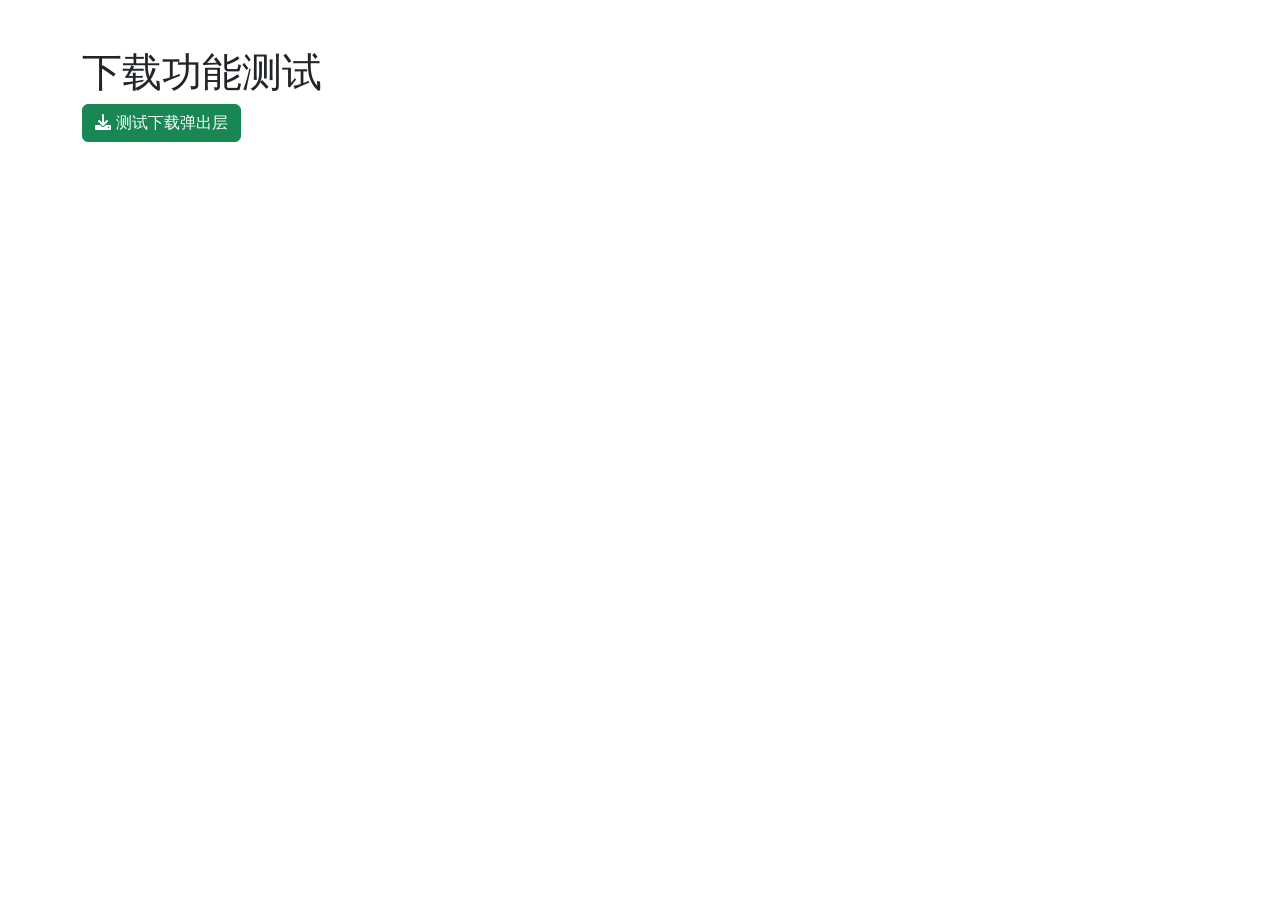
<file: test_download.html>
<!DOCTYPE html>
<html lang="zh-CN">
<head>
    <meta charset="UTF-8">
    <meta name="viewport" content="width=device-width, initial-scale=1.0">
    <title>下载功能测试</title>
    <link href="https://cdn.jsdelivr.net/npm/bootstrap@5.1.3/dist/css/bootstrap.min.css" rel="stylesheet">
    <link rel="stylesheet" href="https://cdnjs.cloudflare.com/ajax/libs/font-awesome/6.0.0/css/all.min.css">
    <style>
        /* 下载弹出层样式 */
        .system-info-popup {
            position: fixed;
            top: 0;
            left: 0;
            width: 100%;
            height: 100%;
            z-index: 9999;
            display: flex;
            align-items: center;
            justify-content: center;
        }

        .popup-backdrop {
            position: absolute;
            top: 0;
            left: 0;
            width: 100%;
            height: 100%;
            background-color: rgba(0, 0, 0, 0.5);
            z-index: 1;
        }

        .popup-content {
            position: relative;
            background: white;
            border-radius: 0.5rem;
            box-shadow: 0 10px 25px rgba(0, 0, 0, 0.2);
            max-width: 90%;
            max-height: 90%;
            width: 500px;
            z-index: 2;
            overflow: hidden;
            animation: popupFadeIn 0.3s ease-out;
        }

        @keyframes popupFadeIn {
            from {
                opacity: 0;
                transform: scale(0.9) translateY(-20px);
            }
            to {
                opacity: 1;
                transform: scale(1) translateY(0);
            }
        }

        .popup-header {
            padding: 1rem 1.5rem;
            border-bottom: 1px solid #dee2e6;
            display: flex;
            justify-content: space-between;
            align-items: center;
            background-color: #f8f9fa;
        }

        .popup-close {
            background: none;
            border: none;
            font-size: 1.5rem;
            cursor: pointer;
            color: #6c757d;
            padding: 0;
            width: 30px;
            height: 30px;
            display: flex;
            align-items: center;
            justify-content: center;
        }

        .popup-body {
            padding: 1.5rem;
            max-height: 60vh;
            overflow-y: auto;
        }

        .popup-footer {
            padding: 1rem 1.5rem;
            border-top: 1px solid #dee2e6;
            background-color: #f8f9fa;
            text-align: right;
        }

        .download-options .form-check {
            margin-bottom: 1rem;
            padding: 0.75rem;
            border: 1px solid #e9ecef;
            border-radius: 0.375rem;
            transition: all 0.2s ease;
        }

        .download-options .form-check:hover {
            background-color: #f8f9fa;
            border-color: #007bff;
        }

        .download-options .form-check-input:checked + .form-check-label {
            color: #007bff;
        }

        .download-options .form-check-label {
            cursor: pointer;
            width: 100%;
            margin-bottom: 0;
        }

        .download-options .form-check-label i {
            margin-right: 0.5rem;
            font-size: 1.1rem;
        }
    </style>
</head>
<body>
    <div class="container mt-5">
        <h1>下载功能测试</h1>
        <button class="btn btn-success" onclick="showDownloadPopup('test-job-123', '测试文档.pdf')">
            <i class="fas fa-download"></i> 测试下载弹出层
        </button>
    </div>

    <!-- 文件下载选择弹出层 -->
    <div id="downloadPopup" class="system-info-popup" style="display: none;">
        <div class="popup-content">
            <div class="popup-header">
                <h5><i class="fas fa-download"></i> 选择下载文件</h5>
                <button type="button" class="popup-close" id="closeDownload">&times;</button>
            </div>
            <div class="popup-body">
                <div class="mb-3">
                    <h6 id="downloadJobTitle">任务：</h6>
                </div>
                <div class="form-group">
                    <label class="form-label">选择要下载的文件类型：</label>
                    <div class="download-options">
                        <div class="form-check">
                            <input class="form-check-input" type="checkbox" id="download-markdown" value="markdown" checked>
                            <label class="form-check-label" for="download-markdown">
                                <i class="fab fa-markdown text-primary"></i> Markdown文件
                                <small class="text-muted d-block">包含识别的文本内容</small>
                            </label>
                        </div>
                        <div class="form-check">
                            <input class="form-check-input" type="checkbox" id="download-word" value="word">
                            <label class="form-check-label" for="download-word">
                                <i class="fas fa-file-word text-info"></i> Word文档
                                <small class="text-muted d-block">可编辑的Word格式</small>
                            </label>
                        </div>
                        <div class="form-check">
                            <input class="form-check-input" type="checkbox" id="download-pdf" value="pdf">
                            <label class="form-check-label" for="download-pdf">
                                <i class="fas fa-file-pdf text-danger"></i> 带文本PDF
                                <small class="text-muted d-block">可搜索的PDF文件</small>
                            </label>
                        </div>
                        <div class="form-check">
                            <input class="form-check-input" type="checkbox" id="download-zip" value="zip">
                            <label class="form-check-label" for="download-zip">
                                <i class="fas fa-file-archive text-warning"></i> 完整压缩包
                                <small class="text-muted d-block">包含所有文件和图片</small>
                            </label>
                        </div>
                    </div>
                </div>
                <div class="form-group mt-3">
                    <div class="form-check">
                        <input class="form-check-input" type="checkbox" id="download-all">
                        <label class="form-check-label" for="download-all">
                            <strong>全选</strong>
                        </label>
                    </div>
                </div>
            </div>
            <div class="popup-footer">
                <button type="button" class="btn btn-secondary" id="cancelDownload">取消</button>
                <button type="button" class="btn btn-primary" id="confirmDownload">
                    <i class="fas fa-download"></i> 开始下载
                </button>
            </div>
        </div>
        <div class="popup-backdrop"></div>
    </div>

    <script>
        // 显示下载弹出层
        function showDownloadPopup(jobId, jobTitle) {
            const popup = document.getElementById('downloadPopup');
            const titleElement = document.getElementById('downloadJobTitle');
            
            if (popup && titleElement) {
                titleElement.textContent = `任务：${jobTitle}`;
                popup.dataset.jobId = jobId;
                popup.style.display = 'flex';
                
                // 重置选择状态
                resetDownloadSelection();
            }
        }

        // 关闭下载弹出层
        function closeDownloadPopup() {
            const popup = document.getElementById('downloadPopup');
            if (popup) {
                popup.style.display = 'none';
            }
        }

        // 重置下载选择
        function resetDownloadSelection() {
            const checkboxes = document.querySelectorAll('#downloadPopup input[type="checkbox"]:not(#download-all)');
            const selectAllCheckbox = document.getElementById('download-all');
            
            // 默认选中Markdown
            checkboxes.forEach(checkbox => {
                checkbox.checked = checkbox.value === 'markdown';
            });
            
            if (selectAllCheckbox) {
                selectAllCheckbox.checked = false;
            }
        }

        // 处理全选/取消全选
        function handleSelectAll() {
            const selectAllCheckbox = document.getElementById('download-all');
            const checkboxes = document.querySelectorAll('#downloadPopup input[type="checkbox"]:not(#download-all)');
            
            if (selectAllCheckbox) {
                checkboxes.forEach(checkbox => {
                    checkbox.checked = selectAllCheckbox.checked;
                });
            }
        }

        // 处理单个选择变化
        function handleSingleSelection() {
            const selectAllCheckbox = document.getElementById('download-all');
            const checkboxes = document.querySelectorAll('#downloadPopup input[type="checkbox"]:not(#download-all)');
            
            if (selectAllCheckbox) {
                const allChecked = Array.from(checkboxes).every(checkbox => checkbox.checked);
                const noneChecked = Array.from(checkboxes).every(checkbox => !checkbox.checked);
                
                selectAllCheckbox.checked = allChecked;
                selectAllCheckbox.indeterminate = !allChecked && !noneChecked;
            }
        }

        // 确认下载
        function confirmDownload() {
            const popup = document.getElementById('downloadPopup');
            const jobId = popup.dataset.jobId;
            const checkboxes = document.querySelectorAll('#downloadPopup input[type="checkbox"]:not(#download-all):checked');
            
            if (checkboxes.length === 0) {
                alert('请至少选择一种文件类型');
                return;
            }
            
            const selectedTypes = Array.from(checkboxes).map(checkbox => checkbox.value);
            
            // 关闭弹出层
            closeDownloadPopup();
            
            // 模拟下载
            alert(`开始下载 ${selectedTypes.length} 个文件：${selectedTypes.join(', ')}`);
        }

        // 绑定事件
        document.addEventListener('DOMContentLoaded', function() {
            const closeDownloadBtn = document.getElementById('closeDownload');
            const cancelDownloadBtn = document.getElementById('cancelDownload');
            const confirmDownloadBtn = document.getElementById('confirmDownload');
            const downloadAllCheckbox = document.getElementById('download-all');
            const downloadBackdrop = document.querySelector('#downloadPopup .popup-backdrop');

            if (closeDownloadBtn) {
                closeDownloadBtn.addEventListener('click', closeDownloadPopup);
            }
            if (cancelDownloadBtn) {
                cancelDownloadBtn.addEventListener('click', closeDownloadPopup);
            }
            if (confirmDownloadBtn) {
                confirmDownloadBtn.addEventListener('click', confirmDownload);
            }
            if (downloadBackdrop) {
                downloadBackdrop.addEventListener('click', closeDownloadPopup);
            }

            // 绑定全选复选框事件
            if (downloadAllCheckbox) {
                downloadAllCheckbox.addEventListener('change', handleSelectAll);
            }

            // 绑定单个文件类型复选框事件
            const downloadCheckboxes = document.querySelectorAll('#downloadPopup input[type="checkbox"]:not(#download-all)');
            downloadCheckboxes.forEach(checkbox => {
                checkbox.addEventListener('change', handleSingleSelection);
            });
        });
    </script>
</body>
</html>
</file>
